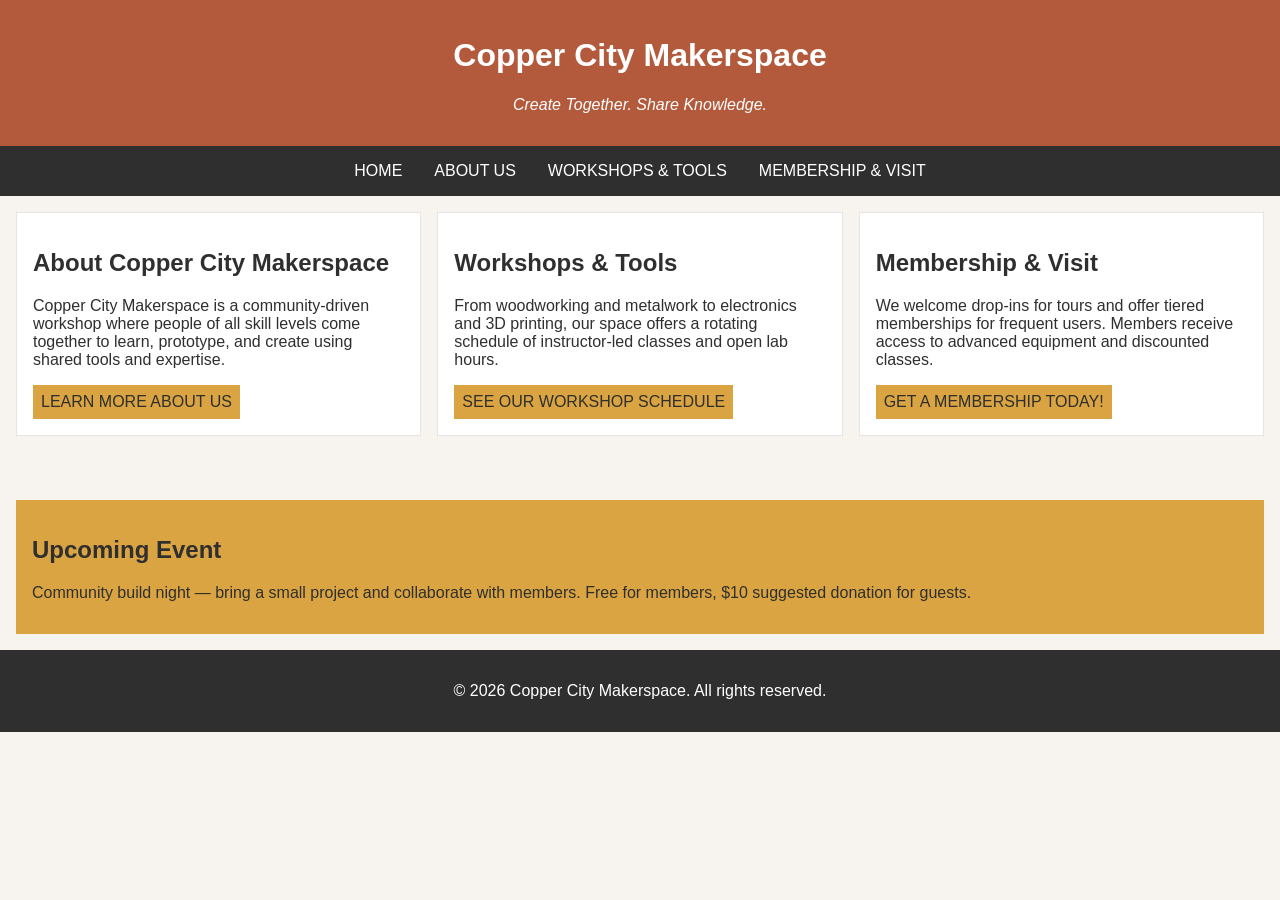
<file: index.html>
<!DOCTYPE html>
<html lang="en">
<head>
    <meta charset="UTF-8">
    <meta name="viewport" content="width=device-width, initial-scale=1.0">
    <link rel="stylesheet" href="styles.css">
    <title>Copper City Makerspace</title>
</head>
<body>
    <header>
        <h1>Copper City Makerspace</h1>
        <p>Create Together. Share Knowledge.</p>
    </header>
<nav>
    <ul>
        <li><a href="index.html">Home</a></li>
        <li><a href="about.html">About Us</a></li>
        <li><a href="workshops.html">Workshops & Tools</a></li>
        <li><a href="memberships.html">Membership & Visit</a></li>
    </ul>
</nav>
<main class="card-row">
    <section id="about">
        <h2>About Copper City Makerspace</h2>
        <p>Copper City Makerspace is a community-driven workshop where people of all skill levels come together to learn, prototype, and create using shared tools and expertise.</p>
        <a href="about.html">Learn more About Us</a>
    </section>
     <section id="workshops">
        <h2>Workshops & Tools</h2>
        <p>From woodworking and metalwork to electronics and 3D printing, our space offers a rotating schedule of instructor-led classes and open lab hours.</p>
        <a href="workshops.html">See our Workshop Schedule</a>
     </section>
    <section id="memberships">
        <h2>Membership & Visit</h2>
        <p>We welcome drop-ins for tours and offer tiered memberships for frequent users. Members receive access to advanced equipment and discounted classes.</p>
        <a href="memberships.html">Get a Membership Today!</a>
    </section>
</main>
<aside>
    <h2>Upcoming Event</h2>
    <p>Community build night — bring a small project and collaborate with members. Free for members, $10 suggested donation for guests.</p>
</aside>
<footer>
    <p>&copy; 2026 Copper City Makerspace. All rights reserved.</p>
</footer>
</body>
</html>
</file>
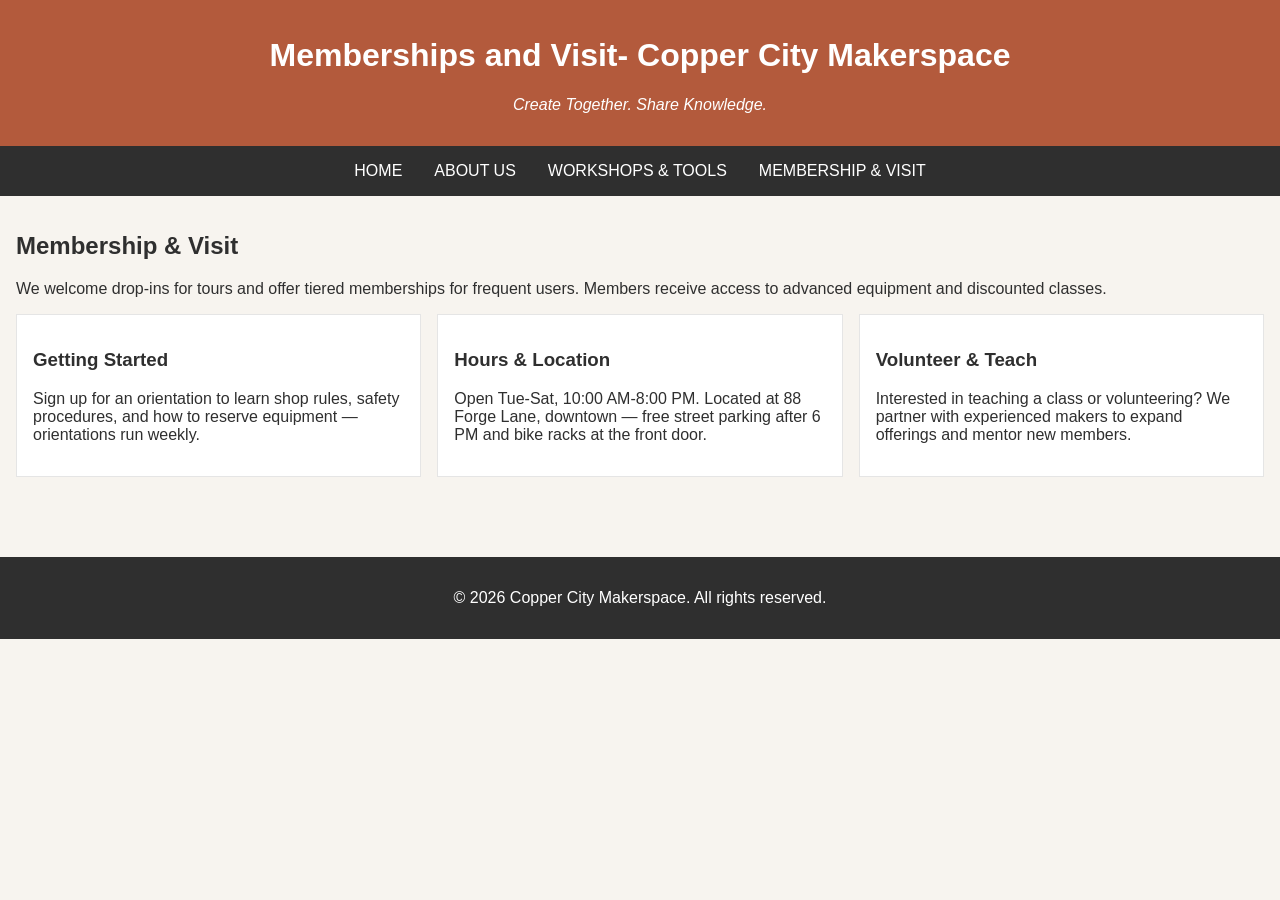
<file: memberships.html>
<!DOCTYPE html>
<html lang="en">
<head>
    <meta charset="UTF-8">
    <meta name="viewport" content="width=device-width, initial-scale=1.0">
    <link rel="stylesheet" href="styles.css">
    <title>Memberships- Copper City Makerspace</title>
</head>
<body>
        <header>
        <h1>Memberships and Visit- Copper City Makerspace</h1>
        <p>Create Together. Share Knowledge.</p>
    </header>
    <nav>
    <ul>
        <li><a href="index.html">Home</a></li>
        <li><a href="about.html">About Us</a></li>
        <li><a href="workshops.html">Workshops & Tools</a></li>
        <li><a href="memberships.html">Membership & Visit</a></li>
    </ul>
</nav>
<main>
        <section id="memberships">
        <h2>Membership & Visit</h2>
        <p>We welcome drop-ins for tours and offer tiered memberships for frequent users. Members receive access to advanced equipment and discounted classes.</p>
        <div class="card-row"> 
            <section>
                <h3>Getting Started</h3>
                <p>Sign up for an orientation to learn shop rules, safety procedures, and how to reserve equipment — orientations run weekly.</p>
            </section>
            <section>
                <h3>Hours & Location</h3>
                <p>Open Tue-Sat, 10:00 AM-8:00 PM. Located at 88 Forge Lane, downtown — free street parking after 6 PM and bike racks at the front door.</p>
            </section>
            <section>
                <h3>Volunteer & Teach</h3>
                <p>Interested in teaching a class or volunteering? We partner with experienced makers to expand offerings and mentor new members.</p>
            </section>
        </div>
    </section>
</main>
<footer>
    <p>&copy; 2026 Copper City Makerspace. All rights reserved.</p>
</footer>
</body>
</html>
</file>
<file: styles.css>
/* =====  CSS by Christina Carrasquilla, updated by Sunnie Wykert =====  */

/* ===== Color Palette 

Copper:#B35A3C
Charcoal:#2F2F2F
Light Background:#F7F4EF
Card Background:#FFFFFF
Soft Gold:#D9A441
Border:#E5E5E5

===== */

/* ===== GLOBAL (Base) Styles ===== */

body {
    font-family: Arial, sans-serif;
    margin: 0;
    background-color: #F7F4EF;
    color: #2F2F2F;
    display: grid;
    grid-template-columns: 1fr;
}

header {
    background-color: #B35A3C;
    color: white;
    text-align: center;
    padding: 1rem;
}

header img {
    margin-top: 0.5rem;
}
header p {
    font-style:italic;
}
nav {
    background-color: #2F2F2F;
    padding:.5rem;
}

nav ul {
    list-style: none;
    margin: 0;
    padding: 0;
}

nav a {
    color: white;
    text-decoration: none;
    padding: 0.5rem;
    display: inline-block;
    text-transform:uppercase;
}

nav a:hover {
    background-color: #B35A3C;
}

main {
    padding: 1rem;
}

main a {
    background-color: #D9A441;
    color: #2F2F2F;
    text-decoration: none;
    padding: 0.5rem;
    display: inline-block;
    text-transform:uppercase;
}

main a:hover {
    background-color: #B35A3C;
    color: white;
}

section {
    margin-bottom: 2rem;
}

.card-row section {
    background-color: white;
    border: 1px solid #E5E5E5;
    padding: 1rem;
}

img {
    display: block;
    margin-top: 0.5rem;
    max-width: 100%;
}

aside {
    background-color: #D9A441;
    padding: 1rem;
    margin: 1rem;
}

footer {
    background-color: #2F2F2F;
    color: white;
    text-align: center;
    padding: 1rem;
}
/* MEDIA QUERY (MEDIUM) */
@media screen and (min-width: 817px){
    nav ul {
        display: flex;
        justify-content: center;
        gap: 1rem;
}

    .card-row {
        display: flex;
        gap: 1rem;
    }

    .card-row section {
        width: 30%;
    }
}
</file>
